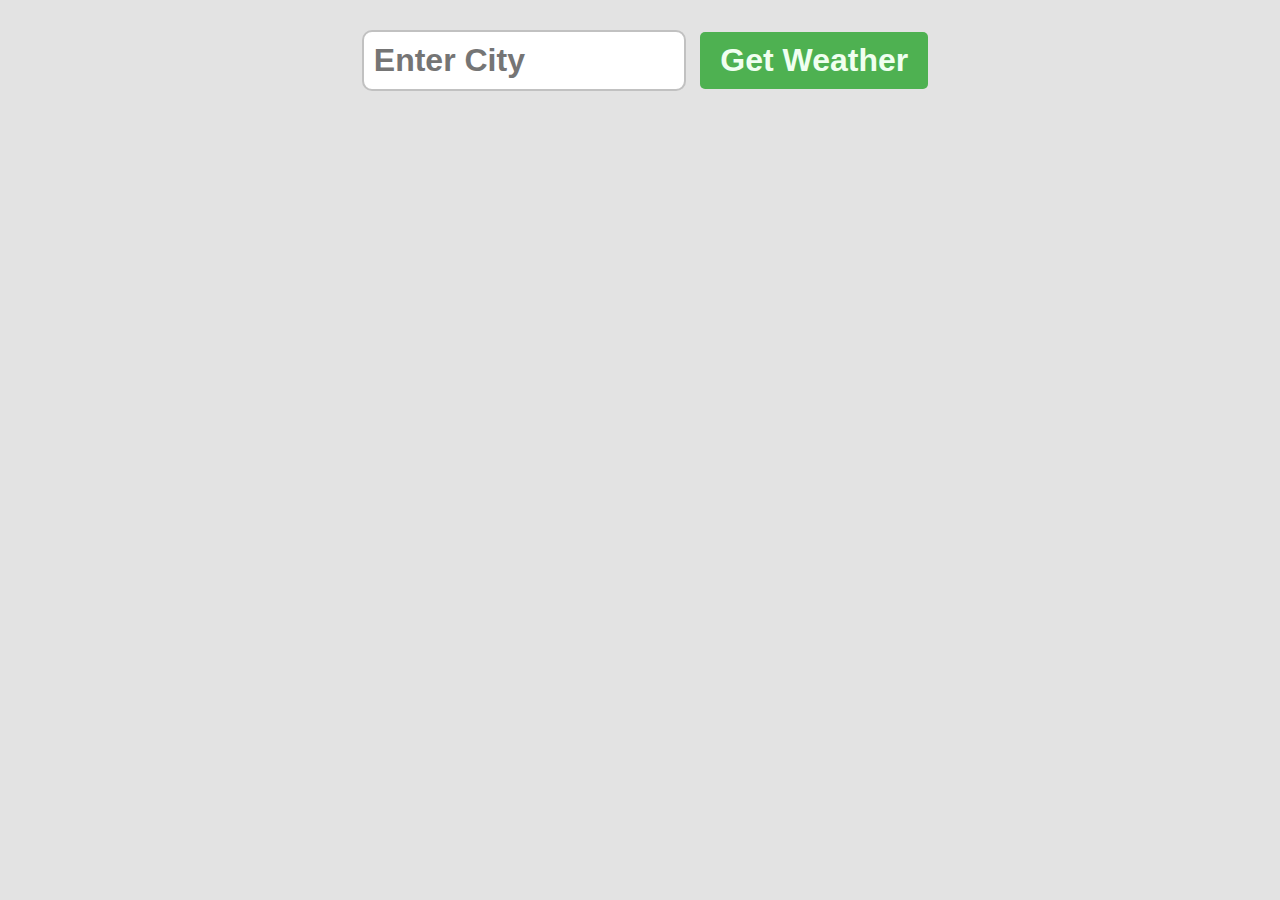
<file: weather.app/index.html>
<!-- // HTML -->


<!DOCTYPE html>
<html lang="en">
<head>
    <meta charset="UTF-8">
    <meta name="viewport" content="width=device-width, initial-scale=1.0">
    <title>My Website</title>
    <link rel="stylesheet" href="style.css">
</head>
<body>
<form class="weatherForm">
    <input type="text" class="cityInput" placeholder="Enter City">
    <button type="submit">Get Weather</button>

</form>

<div class="card" style="display:none">

    
</div>

    <script src="index.js" ></script>
</body>
</html>
</file>
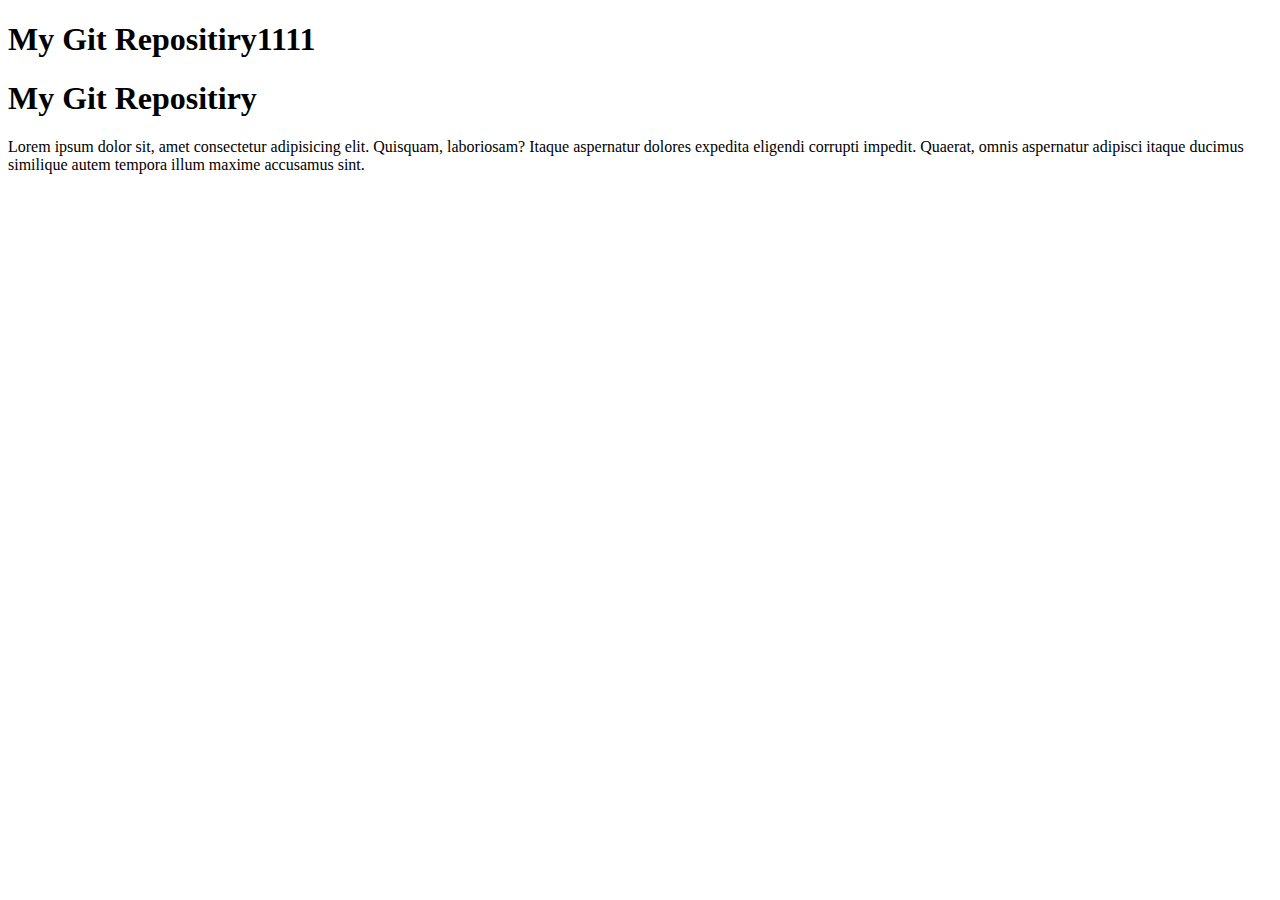
<file: para.html>
<!DOCTYPE html>
<html>
<head></head>
<body>
<h1>My Git Repositiry1111</h1>
<h1>My Git Repositiry</h1>
<p>Lorem ipsum dolor sit, amet consectetur adipisicing elit. Quisquam, laboriosam? Itaque aspernatur dolores expedita eligendi corrupti impedit. Quaerat, omnis aspernatur adipisci itaque ducimus similique autem tempora illum maxime accusamus sint.</p>
</body>


</html>
</file>
<file: weather.app/style.css>
/* // CSS */

body{

    font-family: Arial, Helvetica, sans-serif;
    background-color: hsl(0, 0%, 89%);
    margin: 0;
    display: flex;
    flex-direction: column;
    align-items: center;
}

.weatherForm{

    margin: 20px;
}

.cityInput{
    padding: 10px;
    font-size: 2rem;
    font-weight: bold;
    border: 2px solid hsl(0, 0%, 20%, 0.3);
    border-radius: 10px;
    margin: 10px;
    width: 300px;
}

button[type = "submit"]{

    padding: 10px 20px;
    font-weight: bold;
    font-size: 2rem;
    background-color: hsl(122, 39%, 50%);
    color: honeydew;
    border: none;
    border-radius: 5px;
    cursor: pointer;
}


button[type = "submit"]:hover{
    background-color: hsl(122, 100%, 42%);


}

.card{

    background: linear-gradient(180deg, rgb(100, 100, 241), rgb(218, 164, 63));
    padding: 50px;
    border-radius: 10px;
    box-shadow: 2px 2px 5px rgb(0, 0, 0, 0.5);
    min-width: 300px;
    display: flex;
    flex-direction: column;
    align-items: center;

}

h1{
font-size: 3.5rem;
margin-top: 0;
margin-bottom: 25px;

}

p{
font-size: 1.5rem;
margin: 5px 0px;


}

.cityDisplay, .tempDisplay {

    font-size: 3.5rem;
    font-weight: bold;
    color: hsl(0, 0%, 0%, 0.75);
    margin-bottom: 25px;
}

.humidityDisplay{
font-weight: bold;
margin-bottom: 25px;



}

.descDisplay{
font-style: italic;
font-weight: bold;
font-size: 2rem;
}

.weatherEmoji{

    margin: 0;
    font-size: 7.5rem;

}

.errorDisplay{

font-size: 2.5rem;
font-weight: bold;
color: hsl(0, 0%, 0%, 0.75);
}
</file>
